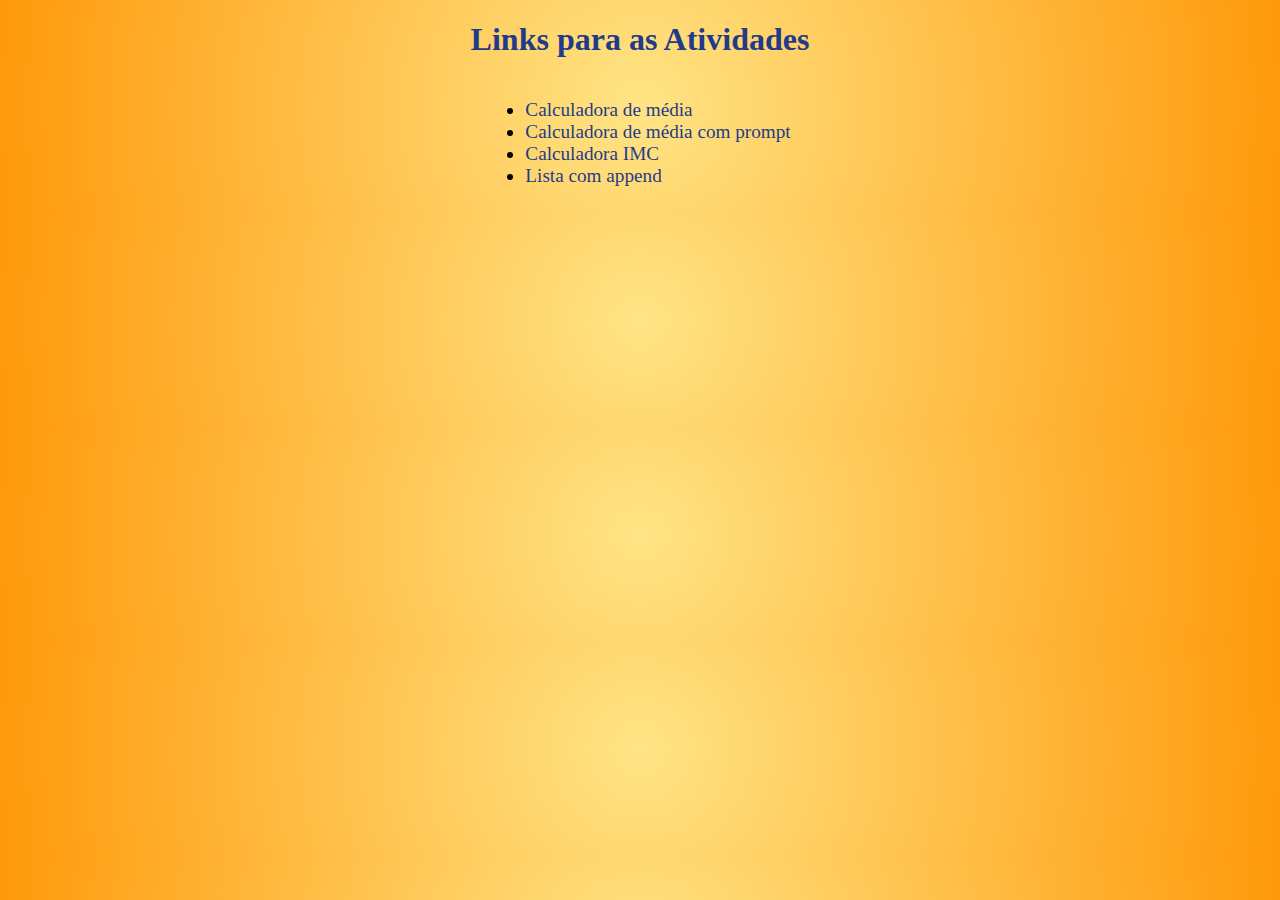
<file: index.html>
<!DOCTYPE html>
<html lang="pt-br">

<head>
    <meta charset="UTF-8">
    <meta name="viewport" content="width=device-width, initial-scale=1.0">
    <link rel="icon" type="ico" href="senac.ico">
    <title>Atividades Javascript</title>
    <link rel="stylesheet" href="styleindex.css">
    <link rel="stylesheet" href="https://cdnjs.cloudflare.com/ajax/libs/animate.css/4.1.1/animate.min.css"/>
</head>

<body>
    <h1 class="animate_animated animate_bounce">Links para as Atividades</h1>
    <div>
        <table>
            <ul>
                <li><a href="./Ex001/atividade1a.html">Calculadora de média</a></li>
                <li><a href="./Ex001/atividade1b.html">Calculadora de média com prompt</a></li>
                <li><a href="./Ex002/atividade2.html">Calculadora IMC</a></li>
                <li><a href="./Ex003/atividade3.html">Lista com append</a></li>
            </ul>
        </table>
    </div>

</body>

</html>
</file>
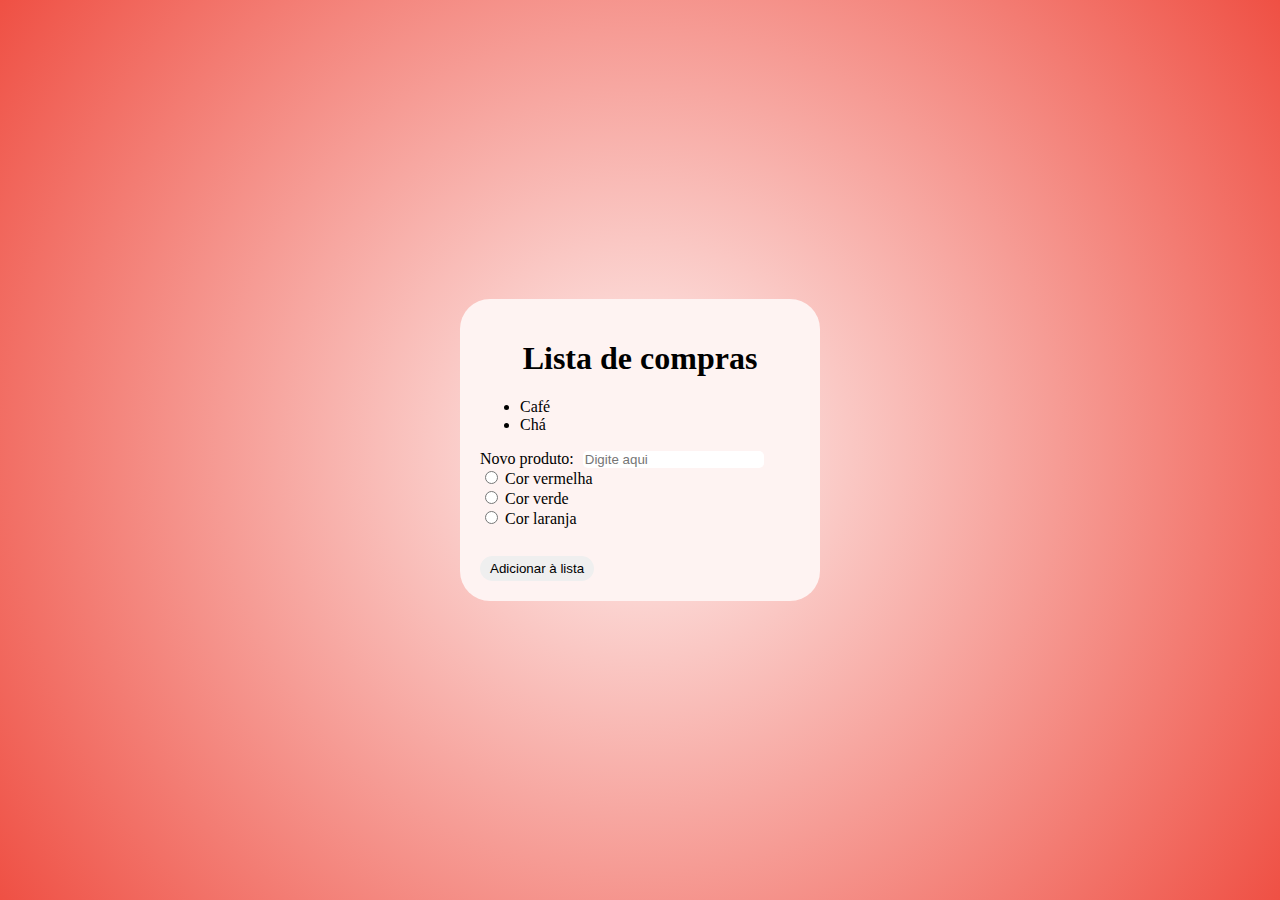
<file: atividade 3.html>
<!DOCTYPE html>
<html lang="pt-br">

<head>
  <meta charset="UTF-8">
  <meta name="viewport" content="width=device-width, initial-scale=1.0">
  <link rel="icon" type="ico" href="senac.ico">
  <link rel="stylesheet" href="style3.css">
  <title>Atividade 3 </title>
</head>

<body>

  <fieldset>
    <h1>Lista de compras</h1>

    <ul id="myList">
      <li>Café</li>
      <li>Chá</li>
    </ul>
    <div>
      <label for="id_novo">Novo produto:</label>
      <input type="text" id="id_novo" placeholder="Digite aqui">
      <br>
      <input type="radio" name="cor" value="red" id="bt_1">
      <label for="bt_1">Cor vermelha</label><br>
      <input type="radio" name="cor" value="green" id="bt_2">
      <label for="bt_3">Cor verde</label><br>
      <input type="radio" name="cor" value="orange" id="bt_3">
      <label for="bt_3">Cor laranja</label>
    </div>
    <br>
    <button id="button">Adicionar à lista</button>
  </fieldset>


  <script>
    document.getElementById("button").addEventListener("click", myFunction)
    function myFunction() {

      const novo_elemento = document.getElementById('id_novo').value;
      cor = document.querySelector('input[name="cor"]:checked').value;
      const node = document.createElement("li");
      const textnode = document.createTextNode(novo_elemento);
      node.appendChild(textnode);
      node.style.color = cor;
      document.getElementById("myList").appendChild(node);




    }




  </script>
</body>

</html>
</file>
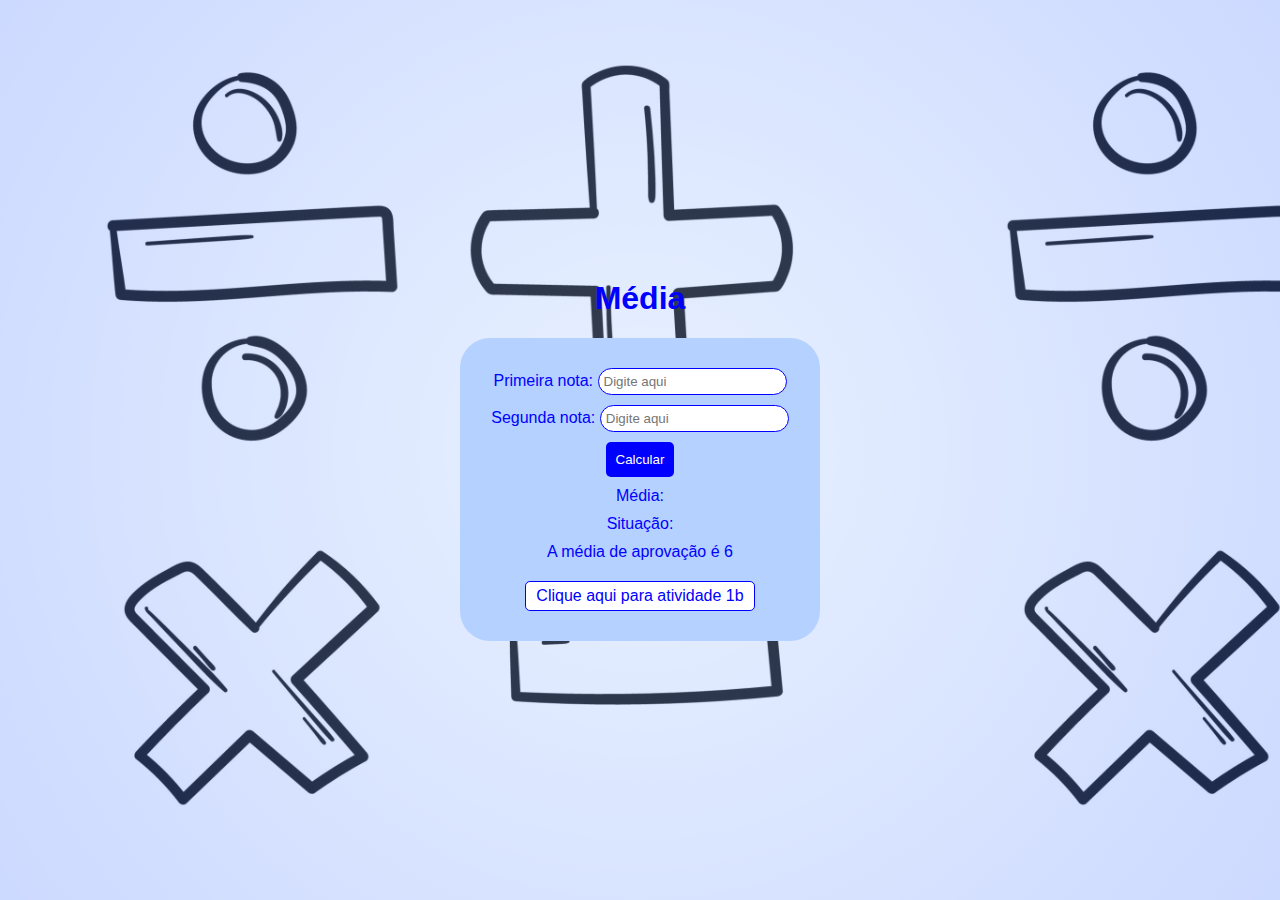
<file: atividade1a.html>
<!DOCTYPE html>
<html lang="pt-br">

<head>
    <meta charset="UTF-8">
    <meta name="viewport" content="width=device-width, initial-scale=1.0">
    <link rel="icon" type="ico" href="senac.ico">
    <title>Atividade 01A</title>
    <link rel="stylesheet" href="styleA.css">
</head>

<body>
    <h1>Média</h1>



    <fieldset class="fieldset">
        <div>
            <label for="nota1">Primeira nota:</label>
            <input type="text" id="nota1" placeholder="Digite aqui" required>
        </div>
        <div>
            <label for="nota2">Segunda nota: </label>
            <input type="text" id="nota2" placeholder="Digite aqui" required>
        </div>
        <button onclick="calcularmedia()"> Calcular</button>

        <p> Média: <span id="id_media"></span></p>
        <p>Situação: <span id="id_situacao"></span></p>
        <p>A média de aprovação é 6</p>
        <a href="atividade1b.html" style="color: blue;background-color: white;text-decoration:none;">Clique aqui para
            atividade 1b</a>

    </fieldset>



    <script>
        function calcularmedia() {
            var n1 = parseFloat(document.getElementById('nota1').value);
            var n2 = parseFloat(document.getElementById('nota2').value);
            var media = (n1 + n2) / 2;

            document.getElementById('id_media').innerHTML = media.toFixed(2);

            let situacao = '';
            if (media >= 6) {
                situacao = 'Aprovado';
                document.getElementById('id_situacao').style.color = 'green';
            } else {
                situacao = 'Reprovado';
                document.getElementById('id_situacao').style.color = 'red';
            }

            document.getElementById('id_situacao').innerHTML = situacao;
        }

    </script>








</body>

</html>
</file>
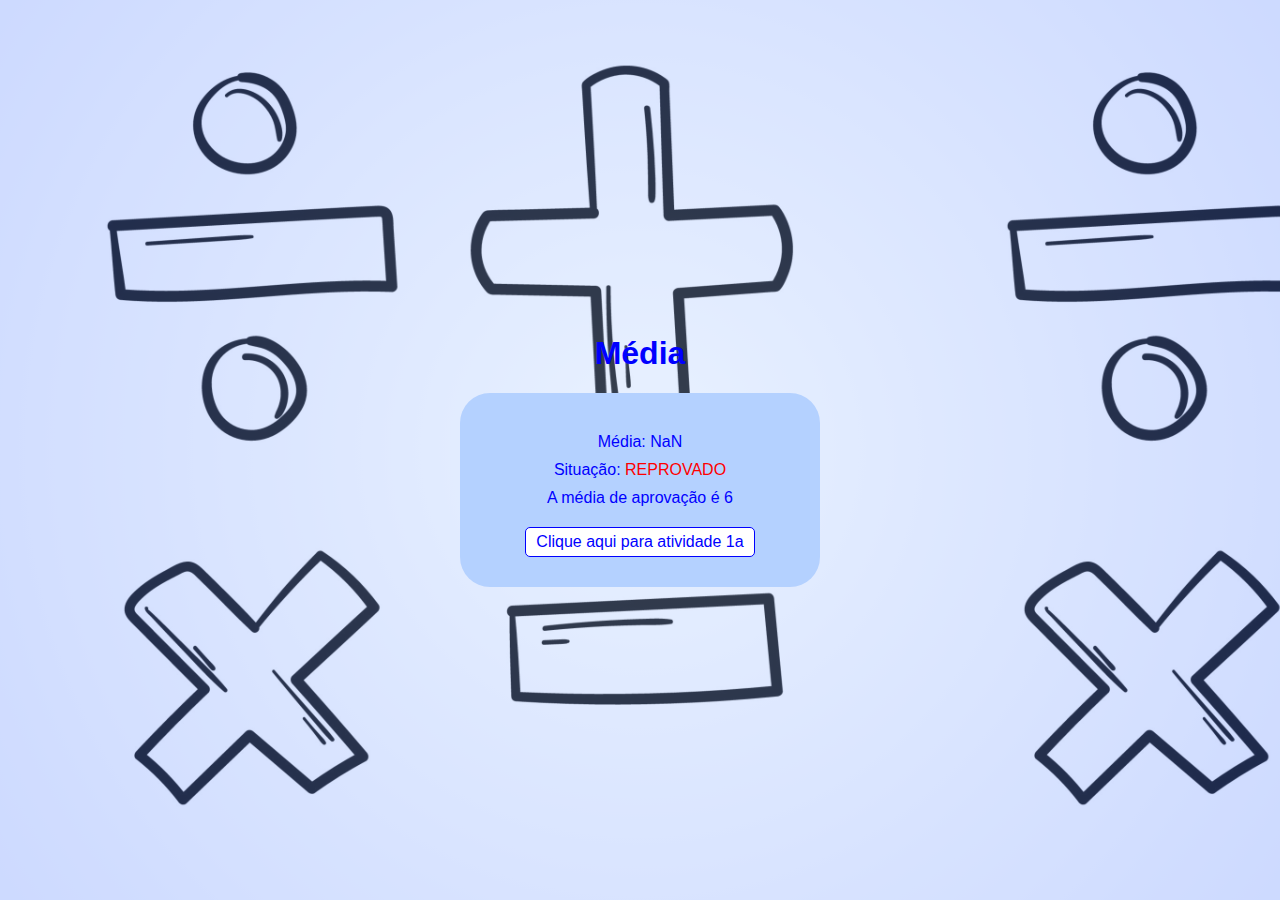
<file: atividade1b.html>
<!DOCTYPE html>
<html lang="pt-br">

<head>
    <meta charset="UTF-8">
    <meta name="viewport" content="width=device-width, initial-scale=1.0">
    <link rel="icon" type="ico" href="senac.ico">
    <title>Atividade 01B</title>
    <link rel="stylesheet" href="styleA.css">
</head>

<body>
    <h1 style="text-align: center;">Média</h1>

    <fieldset class="fieldset">
        <div>
            <p>Média: <span id="id_media"></span></p>
            <p>Situação: <span id="id_situacao"></span></p>
            <p>A média de aprovação é 6</p>
        </div>
        <script>
            let nota1 = parseFloat(prompt('Informe a primeira nota:'));
            let nota2 = parseFloat(prompt('Informe a segunda nota:'));
            let media = (nota1 + nota2) / 2;


            if (media >= 6) {
                document.getElementById("id_media").innerHTML = media;
                document.getElementById("id_situacao").style.color = "green";
                document.getElementById('id_situacao').innerHTML = 'APROVADO';
            } else {
                document.getElementById("id_media").innerHTML = media;
                document.getElementById("id_situacao").style.color = "red";
                document.getElementById('id_situacao').innerHTML = 'REPROVADO';
            }
        </script>

        <a href="atividade1a.html" style="color: blue;background-color: white;text-decoration:none;">Clique aqui para
            atividade 1a</a>








</body>

</html>
</file>
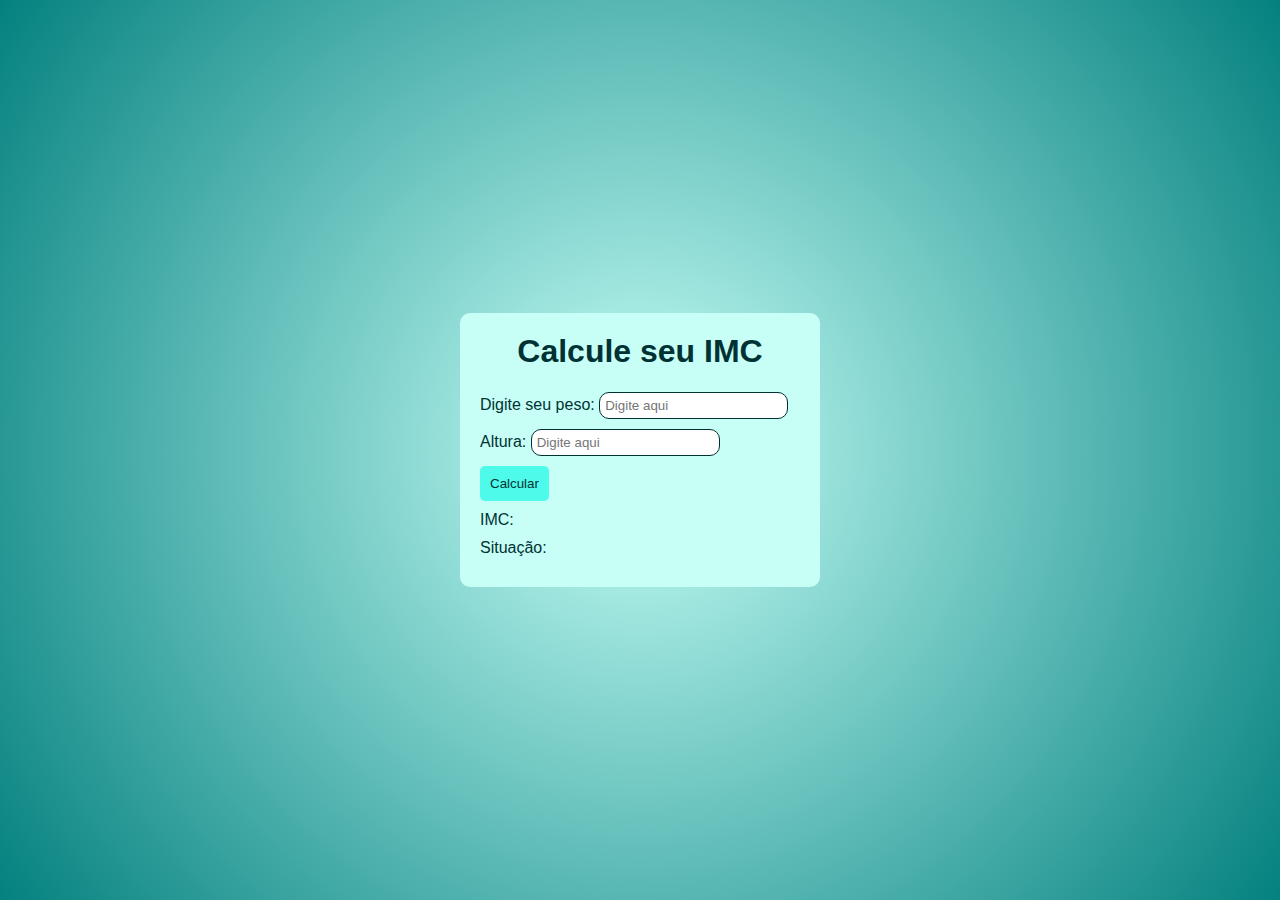
<file: atividade2.html>
<!DOCTYPE html>
<html lang="en">

<head>
    <meta charset="UTF-8">
    <meta name="viewport" content="width=device-width, initial-scale=1.0">
    <link rel="icon" type="ico" href="senac.ico">
    <link rel="stylesheet" href="styleb.css">


    <title>IMC</title>
</head>

<body>
    <fieldset style="width: 25%; margin: auto;">
        <h1 style="text-align: center;">Calcule seu IMC</h1>
        <div>
            <label for="id_peso">Digite seu peso: </label>
            <input type="text" id="id_peso" placeholder="Digite aqui" required>
        </div>
        <div>
            <label for="id_altura">Altura: </label>
            <input type="text" id="id_altura" placeholder="Digite aqui" required>
        </div>
        <button onclick="calcularimc()"> Calcular</button>

        <p> IMC: <span id="id_imc"></span></p>
        <p>Situação: <span id="id_situacao"></span></p>
    </fieldset>


    <script>
        function calcularimc() {
            let peso = parseFloat(document.getElementById('id_peso').value);
            let altura = parseFloat(document.getElementById('id_altura').value);
            let imc = peso / (altura * altura);

            document.getElementById('id_imc').innerHTML = imc.toFixed(1);

            let situacao = '';
            if (imc < 16.9) {
                situacao = 'Muito abaixo do peso';
                document.getElementById('id_situacao').style.color = 'red';
            } else if (imc >= 17 && imc <= 18.4) {
                situacao = 'Abaixo do peso';
                document.getElementById('id_situacao').style.color = 'orange';
            }
            else if (imc >= 18.5 && imc <= 24.9) {
                situacao = 'Peso ideal';
                document.getElementById('id_situacao').style.color = 'green';
            }
            else if (imc >= 25 && imc <= 29.9) {
                situacao = 'Acima do peso';
                document.getElementById('id_situacao').style.color = 'orange';
            }
            else if (imc >= 30 && imc <= 34.9) {
                situacao = 'Obesidade grau I';
                document.getElementById('id_situacao').style.color = 'red';
            }
            else if (imc >= 35 && imc <= 40) {
                situacao = 'Obesidade grau II';
                document.getElementById('id_situacao').style.color = 'red';
            }
            else if (imc > 40) {
                situacao = 'Obesidade grau III';
                document.getElementById('id_situacao').style.color = 'red';
            }

            document.getElementById('id_situacao').innerHTML = situacao;
        }


    </script>
</body>

</html>
</file>
<file: styleindex.css>
body {
    background: radial-gradient(circle at center, #ffe485, #ff990a);

}


a {
    text-decoration: none;
    color: #1f3b89;

    transition: 0.8s;
}

a:hover {
    background-color: orange;

}

h1 {
    text-align: center;
    color: #1f3b89;
    animation: slideIn 1.5s ease-in-out;

}

div {
    display: flex;
    justify-content: center;
    margin: auto;
    font-size: larger;
}

@keyframes slideIn {
    from {
        opacity: 0;
        transform: translate(-100%, -100%);
    }
    to {
        opacity: 1;
        transform: translate(0, 0);
    }
}
</file>
<file: style3.css>
body {
    background: radial-gradient(circle, #fef3f2, #ef5044);
    color: black;
    display: flex;
    align-items: center;
    justify-content: center;
    height: 100vh;
    margin: 0;
    padding: 0;
    box-sizing: border-box;
}

h1 {
    text-align: center;
}

fieldset {
    background-color: #fef3f2;
    padding: 20px;
    border: 1px;
    width: 25%;
    border-radius: 30px;
}

input {
    margin-left: 5px;
    border-radius: 5px;
    border: 5px;
}

button {

    color: black;
    padding: 5px 10px;
    margin-top: 10px;
    cursor: pointer;
    transition: 0.8s;
    border-radius: 30px;
    border: 5px;
}

a {
    color: blue;
    background-color: white;
    text-decoration: none;
}

button:hover {
    background-color: #dc938d;

}
</file>
<file: styleA.css>
body {
    background: radial-gradient(circle, #b4d1ff, #5782ff);
    color: blue;
    font-family: Arial, Helvetica, sans-serif;
    text-align: center;
    margin: 0;
    display: flex;
    align-items: center;
    height: 100vh;
    flex-direction: column;
    justify-content: center;
}

body::before {
    content: "";
    position: absolute;
    top: 0;
    left: 0;
    width: 100%;
    height: 100%;
    background-image: url('mat.jpg');
    background-size: contain;
    opacity: 0.7;
    z-index: -1;

}

.fieldset {
    border: 3px;
    padding: 30px;
    border-radius: 30px;
    width: 300px;
    background-color: #b4d1ff;
}

label {
    color: blue;
}

input {
    padding: 5px;
    margin-bottom: 10px;
    border: 1px solid blue;
    border-radius: 30px;
}

button {
    background-color: blue;
    color: white;
    padding: 10px;
    border: none;
    border-radius: 5px;
    cursor: pointer;
    transition: background-color 0.8s;
}

p {
    margin: 10px 0;
}

a {
    color: blue;
    background-color: white;
    text-decoration: none;
    display: inline-block;
    padding: 5px 10px;
    border: 1px solid blue;
    border-radius: 5px;
    margin-top: 10px;

}

button:hover {
    background-color: #0a115c;
}
</file>
<file: styleb.css>
body {
    background: radial-gradient(circle, #c7fff7, #04817f);
    color: #003234;
    font-family: Arial, sans-serif;
    margin: 0;
    align-items: center;
    justify-content: center;
    height: 100vh;
    flex-direction: column;
    display: flex;
}

h1 {
    text-align: center;
    margin-top: auto;
}

fieldset {
    width: 25%;
    margin: 20px auto;
    border: 2px;
    border-radius: 10px;
    padding: 20px;
    background-color: white;
    margin-top: 20px;
    background-color: #c7fff7;
}

label {
    color: #003234;
}

input {
    padding: 5px;
    margin-bottom: 10px;
    border: 1px solid #003234;
    border-radius: 10px;
}

button {
    background-color: #4efae9;
    color: #003234;
    padding: 10px;
    border: none;
    border-radius: 5px;
    cursor: pointer;
    transition: 0.8s;
}

p {
    margin: 10px 0;
}

button:hover {
    background-color: #04817f;
}
</file>
